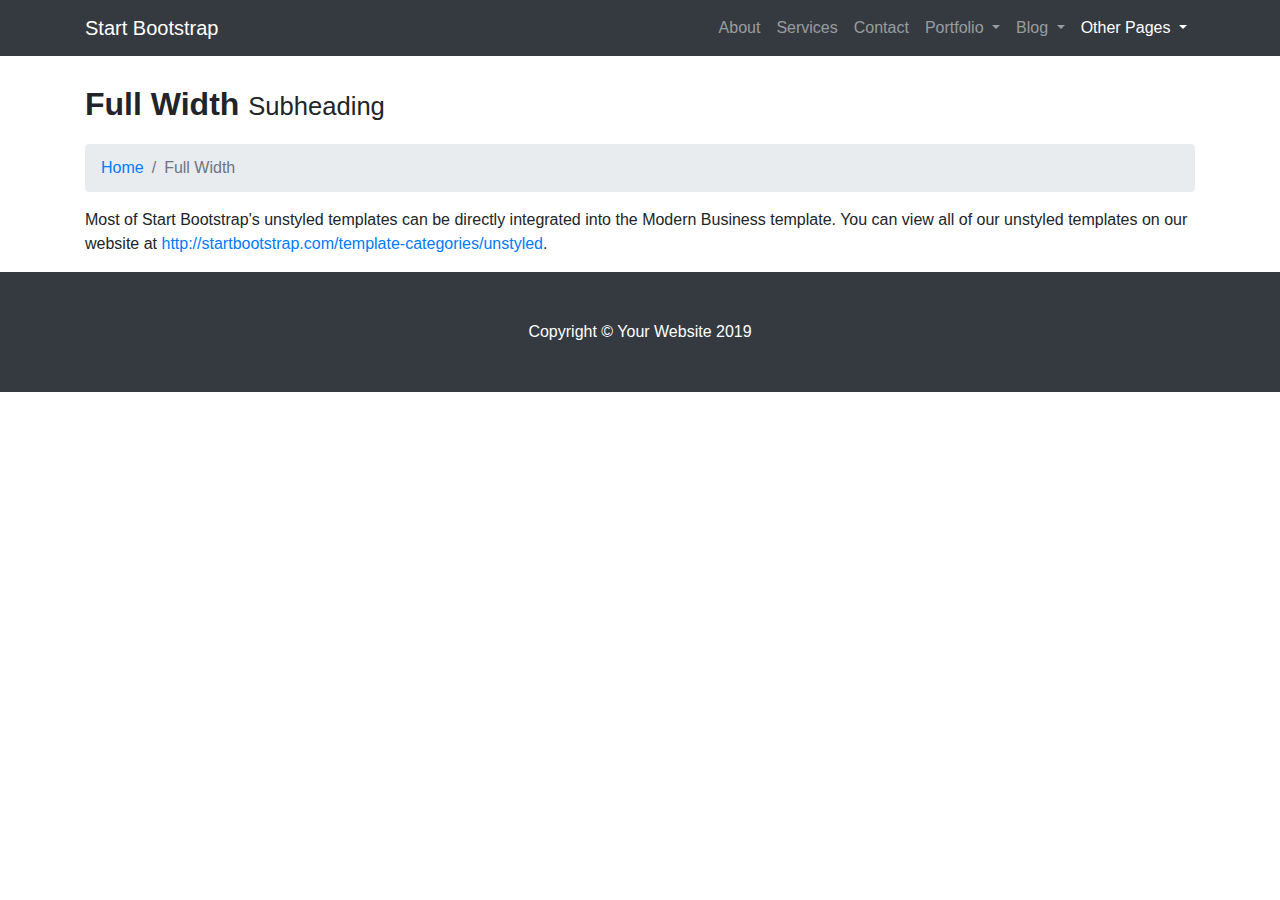
<file: full-width.html>
<!DOCTYPE html>
<html lang="en">

<head>

  <meta charset="utf-8">
  <meta name="viewport" content="width=device-width, initial-scale=1, shrink-to-fit=no">
  <meta name="description" content="">
  <meta name="author" content="">

  <title>Modern Business - Start Bootstrap Template</title>

  <!-- Bootstrap core CSS -->
  <link href="css/bootstrap.min.css" rel="stylesheet">

  <!-- Custom styles for this template -->
  <link href="css/modern-business.css" rel="stylesheet">

</head>

<body>

  <!-- Navigation -->
  <nav class="navbar fixed-top navbar-expand-lg navbar-dark bg-dark fixed-top">
    <div class="container">
      <a class="navbar-brand" href="index.html">Start Bootstrap</a>
      <button class="navbar-toggler navbar-toggler-right" type="button" data-toggle="collapse" data-target="#navbarResponsive" aria-controls="navbarResponsive" aria-expanded="false" aria-label="Toggle navigation">
        <span class="navbar-toggler-icon"></span>
      </button>
      <div class="collapse navbar-collapse" id="navbarResponsive">
        <ul class="navbar-nav ml-auto">
          <li class="nav-item">
            <a class="nav-link" href="about.html">About</a>
          </li>
          <li class="nav-item">
            <a class="nav-link" href="services.html">Services</a>
          </li>
          <li class="nav-item">
            <a class="nav-link" href="contact.html">Contact</a>
          </li>
          <li class="nav-item dropdown">
            <a class="nav-link dropdown-toggle" href="#" id="navbarDropdownPortfolio" data-toggle="dropdown" aria-haspopup="true" aria-expanded="false">
              Portfolio
            </a>
            <div class="dropdown-menu dropdown-menu-right" aria-labelledby="navbarDropdownPortfolio">
              <a class="dropdown-item" href="portfolio-1-col.html">1 Column Portfolio</a>
              <a class="dropdown-item" href="portfolio-2-col.html">2 Column Portfolio</a>
              <a class="dropdown-item" href="portfolio-3-col.html">3 Column Portfolio</a>
              <a class="dropdown-item" href="portfolio-4-col.html">4 Column Portfolio</a>
              <a class="dropdown-item" href="portfolio-item.html">Single Portfolio Item</a>
            </div>
          </li>
          <li class="nav-item dropdown">
            <a class="nav-link dropdown-toggle" href="#" id="navbarDropdownBlog" data-toggle="dropdown" aria-haspopup="true" aria-expanded="false">
              Blog
            </a>
            <div class="dropdown-menu dropdown-menu-right" aria-labelledby="navbarDropdownBlog">
              <a class="dropdown-item" href="blog-home-1.html">Blog Home 1</a>
              <a class="dropdown-item" href="blog-home-2.html">Blog Home 2</a>
              <a class="dropdown-item" href="blog-post.html">Blog Post</a>
            </div>
          </li>
          <li class="nav-item active dropdown">
            <a class="nav-link dropdown-toggle" href="#" id="navbarDropdownBlog" data-toggle="dropdown" aria-haspopup="true" aria-expanded="false">
              Other Pages
            </a>
            <div class="dropdown-menu dropdown-menu-right" aria-labelledby="navbarDropdownBlog">
              <a class="dropdown-item active" href="full-width.html">Full Width Page</a>
              <a class="dropdown-item" href="sidebar.html">Sidebar Page</a>
              <a class="dropdown-item" href="faq.html">FAQ</a>
              <a class="dropdown-item" href="404.html">404</a>
              <a class="dropdown-item" href="pricing.html">Pricing Table</a>
            </div>
          </li>
        </ul>
      </div>
    </div>
  </nav>

  <!-- Page Content -->
  <div class="container">

    <!-- Page Heading/Breadcrumbs -->
    <h1 class="mt-4 mb-3">Full Width
      <small>Subheading</small>
    </h1>

    <ol class="breadcrumb">
      <li class="breadcrumb-item">
        <a href="index.html">Home</a>
      </li>
      <li class="breadcrumb-item active">Full Width</li>
    </ol>

    <p>Most of Start Bootstrap's unstyled templates can be directly integrated into the Modern Business template. You can view all of our unstyled templates on our website at
      <a href="http://startbootstrap.com/template-categories/unstyled">http://startbootstrap.com/template-categories/unstyled</a>.</p>

  </div>
  <!-- /.container -->

  <!-- Footer -->
  <footer class="py-5 bg-dark">
    <div class="container">
      <p class="m-0 text-center text-white">Copyright &copy; Your Website 2019</p>
    </div>
    <!-- /.container -->
  </footer>

  <!-- Bootstrap core JavaScript -->
  <script src="vendor/jquery/jquery.min.js"></script>
  <script src="vendor/bootstrap/js/bootstrap.bundle.min.js"></script>

</body>

</html>
</file>
<file: css/modern-business.css>
/*!
 * Start Bootstrap - Modern Business (https://startbootstrap.com/template-overviews/modern-business)
 * Copyright 2013-2019 Start Bootstrap
 * Licensed under MIT (https://github.com/BlackrockDigital/startbootstrap-logomodern-business-nav/blob/master/LICENSE)
 */
body {
  padding-top: 56px;
}

.carousel-item {
  height: 65vh;
  min-height: 300px;
  background: no-repeat center center scroll;
  -webkit-background-size: cover;
  -moz-background-size: cover;
  -o-background-size: cover;
  background-size: cover;
}

.portfolio-item {
  margin-bottom: 30px;
}
</file>
